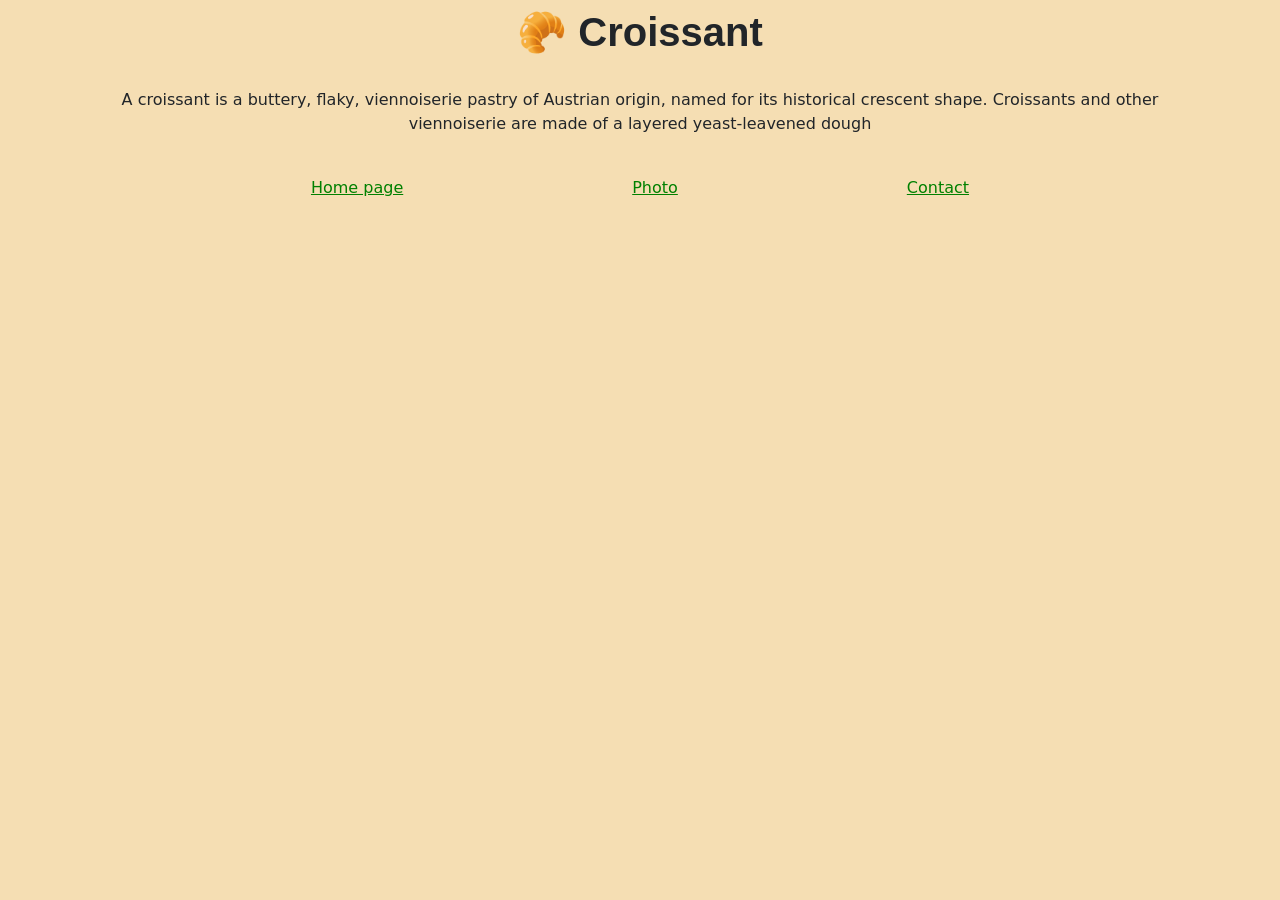
<file: index.html>
<!doctype html>
<html lang="en">
  <head>
    <meta charset="UTF-8" />
    <meta name="viewport" content="width=device-width, initial-scale=1.0" />
    <meta name="description" content="Home page for your croissant business" />
    <title>Home page for your croissant business</title>
    <link
      href="https://cdn.jsdelivr.net/npm/bootstrap@5.3.8/dist/css/bootstrap.min.css"
      rel="stylesheet"
      integrity="sha384-sRIl4kxILFvY47J16cr9ZwB07vP4J8+LH7qKQnuqkuIAvNWLzeN8tE5YBujZqJLB"
      crossorigin="anonymous"
    />
    <link rel="stylesheet" href="style.css" />
  </head>
  <body>
    <div class="container">
      <h1 class="m-2">🥐 Croissant</h1>
      <br />
      <p>
        A croissant is a buttery, flaky, viennoiserie pastry of Austrian origin,
        named for its historical crescent shape. Croissants and other
        viennoiserie are made of a layered yeast-leavened dough
      </p>
      <br />
      <footer>
        <div class="d-flex justify-content-evenly page-reference-links">
          <a href="index.html">Home page</a>

          <a href="photo.html">Photo</a>

          <a href="contact.html">Contact</a>
        </div>
      </footer>
    </div>
  </body>
</html>
</file>
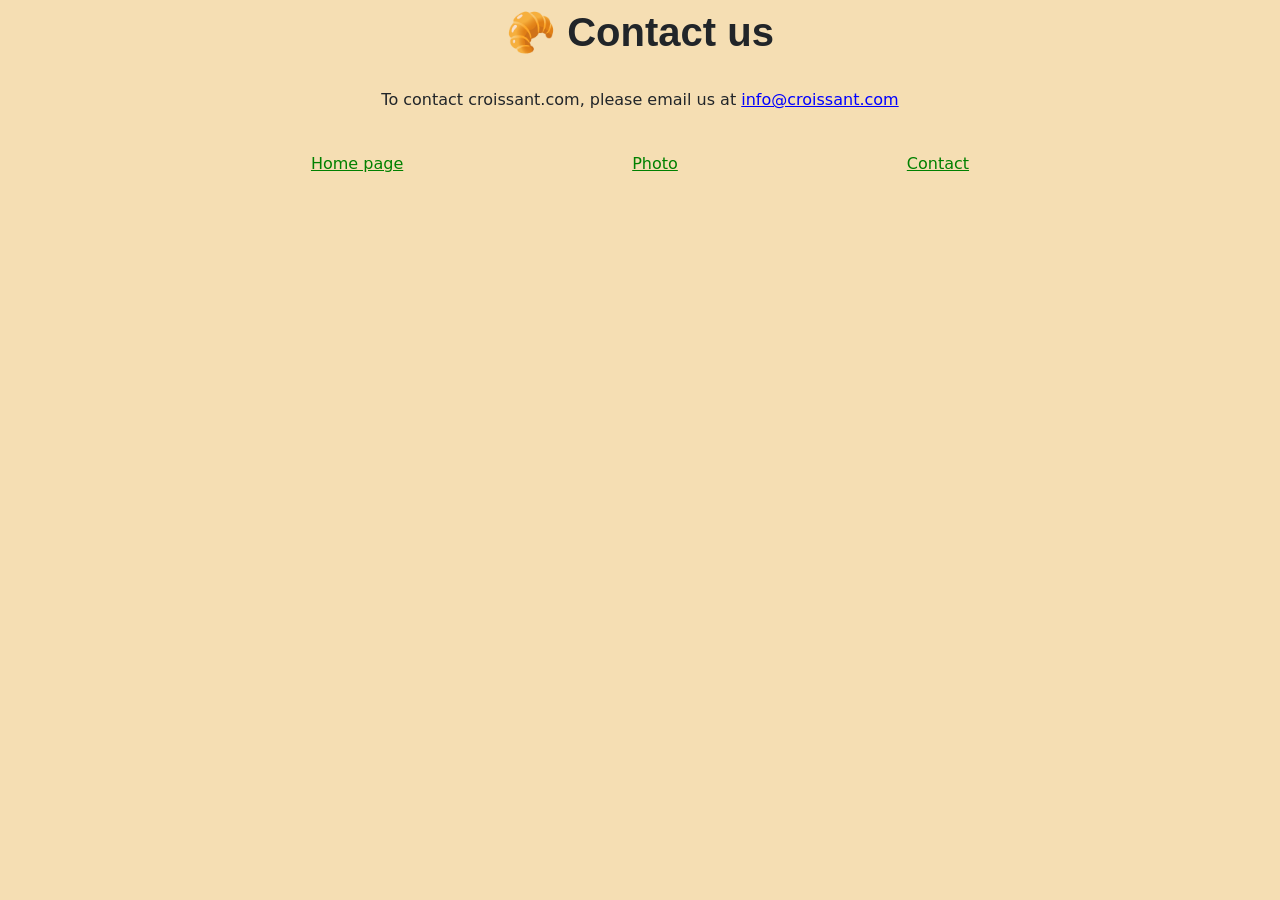
<file: contact.html>
<!doctype html>
<html lang="en">
  <head>
    <meta charset="UTF-8" />
    <meta name="viewport" content="width=device-width, initial-scale=1.0" />
    <meta name="description" content="Home page for your croissant business" />
    <title>Contact page for your croissant business</title>
    <link
      href="https://cdn.jsdelivr.net/npm/bootstrap@5.3.8/dist/css/bootstrap.min.css"
      rel="stylesheet"
      integrity="sha384-sRIl4kxILFvY47J16cr9ZwB07vP4J8+LH7qKQnuqkuIAvNWLzeN8tE5YBujZqJLB"
      crossorigin="anonymous"
    />
    <link rel="stylesheet" href="style.css" />
  </head>
  <body>
    <div class="container">
      <h1 class="m-2">🥐 Contact us</h1>
      <br />
      <p>
        To contact croissant.com, please email us at
        <span class="contact-email">
          <a
            href="mailto:info@croissant.com"
            alt="Contact email for croissant.com"
            class="contact-link"
            >info@croissant.com</a
          >
        </span>
      </p>
      <br />
      <footer>
        <div class="d-flex justify-content-evenly page-reference-links">
          <a href="index.html">Home page</a>

          <a href="photo.html">Photo</a>

          <a href="contact.html">Contact</a>
        </div>
      </footer>
    </div>
  </body>
</html>
</file>
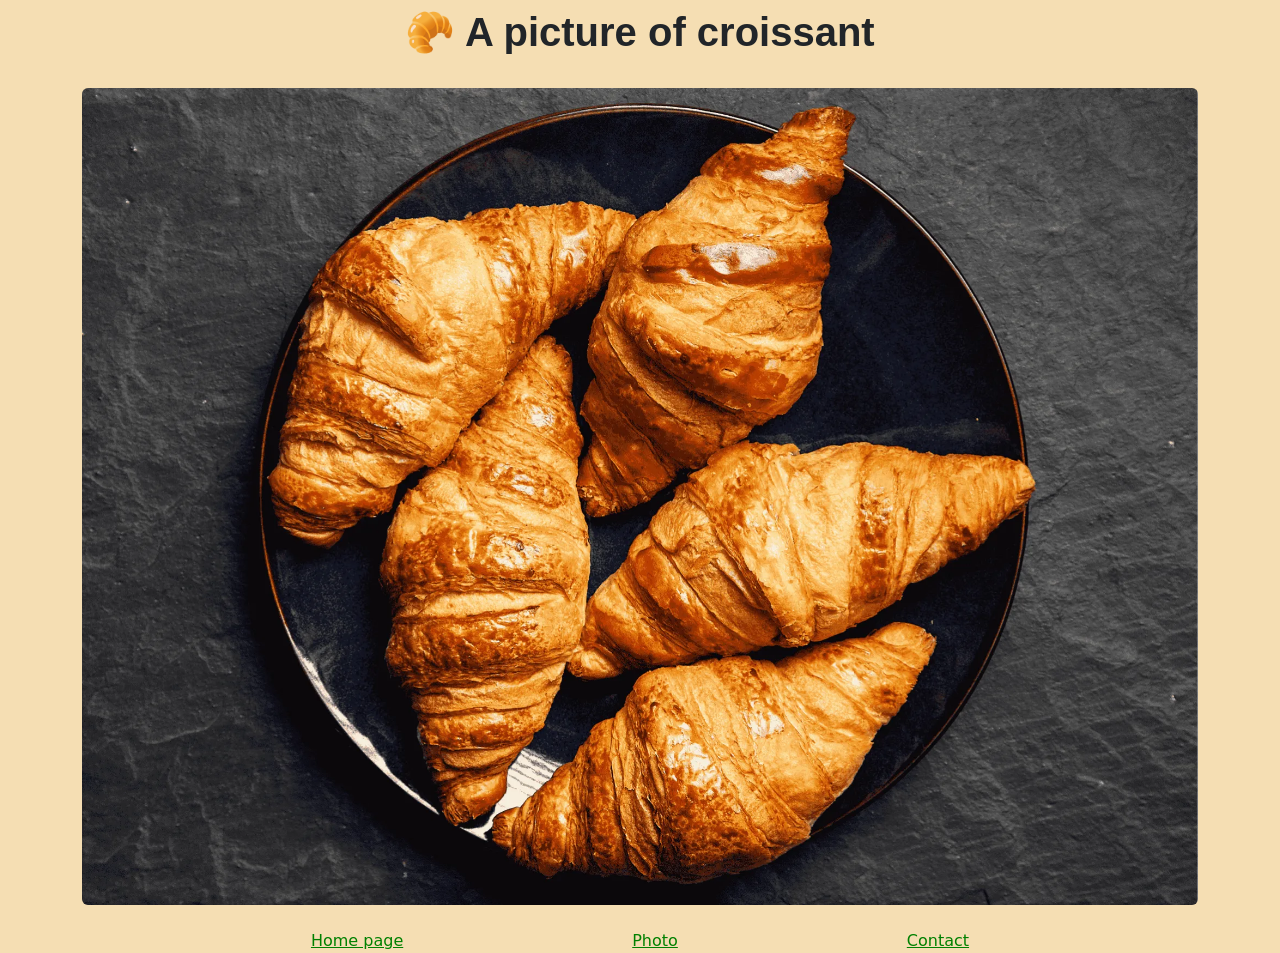
<file: photo.html>
<!doctype html>
<html lang="en">
  <head>
    <meta charset="UTF-8" />
    <meta name="viewport" content="width=device-width, initial-scale=1.0" />
    <meta name="description" content="A photo of croissants" />
    <title>Photo of croissants</title>
    <link
      href="https://cdn.jsdelivr.net/npm/bootstrap@5.3.8/dist/css/bootstrap.min.css"
      rel="stylesheet"
      integrity="sha384-sRIl4kxILFvY47J16cr9ZwB07vP4J8+LH7qKQnuqkuIAvNWLzeN8tE5YBujZqJLB"
      crossorigin="anonymous"
    />
    <link rel="stylesheet" href="style.css" />
  </head>
  <body>
    <div class="container">
      <h1 class="m-2">🥐 A picture of croissant</h1>
      <br />
      <div>
        <img
          src="images/croissants.png"
          alt="A croissant"
          class="img-fluid rounded max-width-100"
        />
      </div>
      <br />
      <footer>
        <div class="d-flex justify-content-evenly page-reference-links">
          <a href="index.html">Home page</a>

          <a href="photo.html">Photo</a>

          <a href="contact.html">Contact</a>
        </div>
      </footer>
    </div>
  </body>
</html>
</file>
<file: style.css>
:root {
  --primary-color: #f5deb3;
  --font-family: Arial, Helvetica, sans-serif;
  --text-align: center;
}
body {
  background-color: var(--primary-color);
  text-align: var(--text-align);
}

h1 {
  font-family: var(--font-family);
  font-weight: bold;
}

.page-reference-links a {
  color: green;
}

.contact-email a {
  color: blue;
}

.contact-email a:active {
  color: red;
}
</file>
